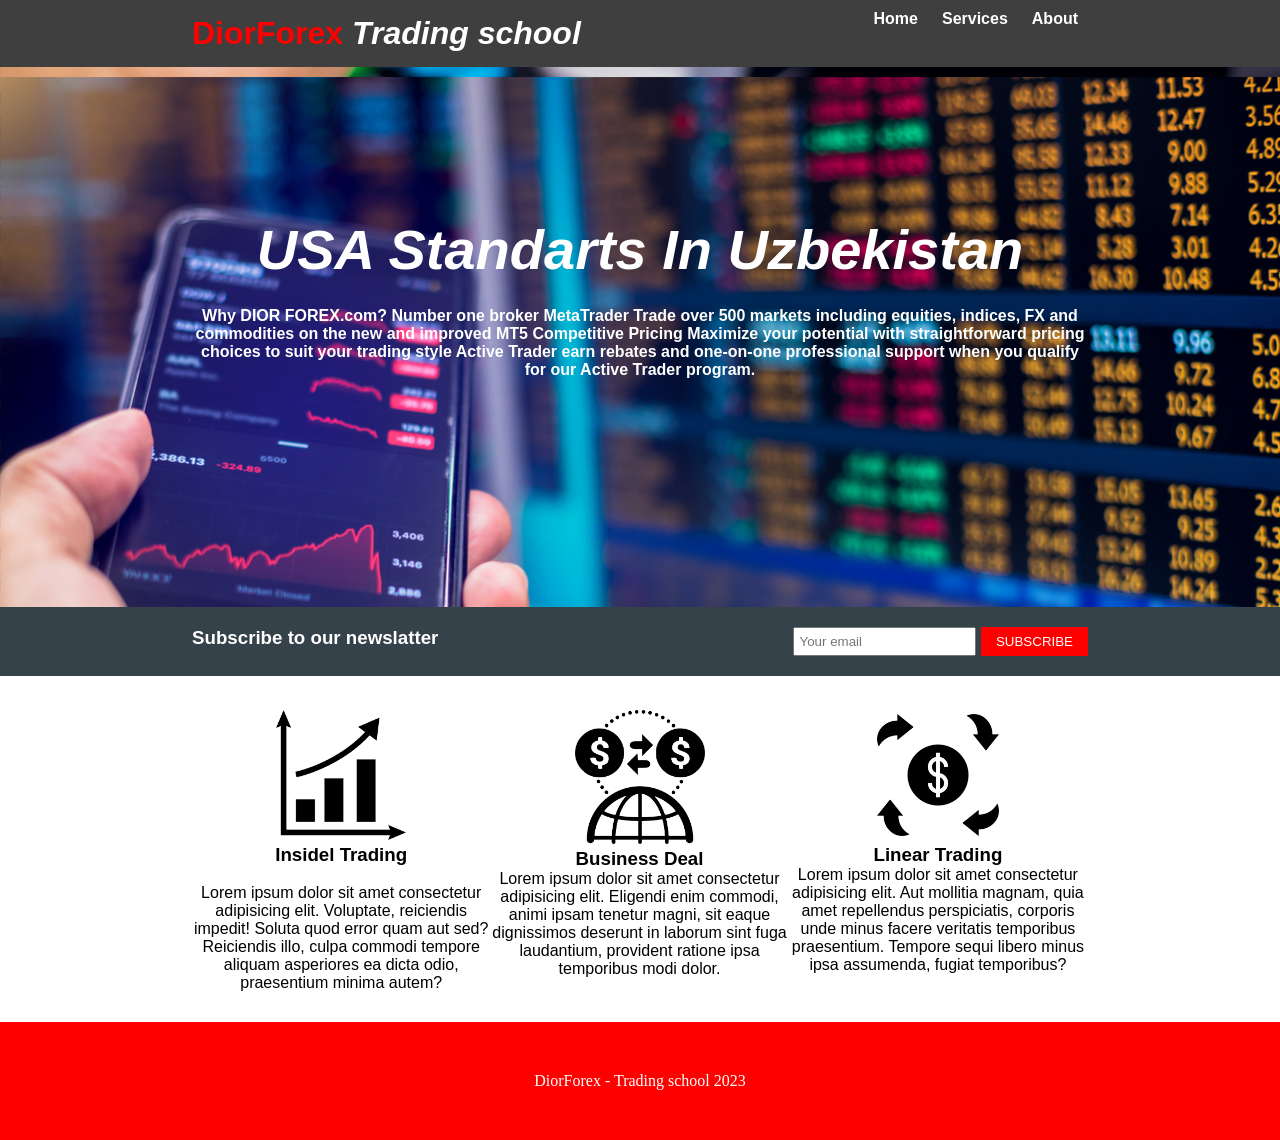
<file: DiorForex/index.html>
<!DOCTYPE html>
<html lang="en">
    <head>
        <title>DiorForex</title>
        <link rel="stylesheet" href="css/style.css">
    </head>

    <body>
        <div id="header">
            <div class="conatiner">
                <h1>
                    <span class="logo"><b>DiorForex</b></span> <i>Trading school</i>
                </h1>
                <ul class="navbar">
                    <li>
                        <a href="index.html"><b>Home</b></a>
                    </li>
                    <li>
                        <a href="services.html"><b>Services</b></a>
                    </li>

                    <li>
                        <a href="about.html"><b>About</b></a>
                    </li>
                </ul>
            </div>
        </div>
        <div id="banner">
            <div class="conatiner">
                <h1><i>USA Standarts In Uzbekistan</i></h1 >
                    <p><b>Why DIOR FOREX.com? Number one broker MetaTrader Trade over 500 markets including equities, indices, FX and commodities on the new and improved MT5 Competitive Pricing Maximize your potential with straightforward pricing choices to suit your trading style Active Trader earn rebates and one-on-one professional support when you qualify for our Active Trader program.</b></p>
            </div>
        </div>
        <div id="newsletter">
            <div class="conatiner">
                <div class="left">
                    <h3>Subscribe to our newslatter</h3>
                </div>
                <div class="right">
                    <input type="text" placeholder="Your email ">
                    <button class="button">SUBSCRIBE</button>
                </div>
            </div>
        </div>

        <div id="courses">
            <div class="conatiner">
                <div class="course-wrapper">
                    <div class="box">
                        <img src="images.png">
                        <h3>Insidel Trading</h3><br>
                        <p>Lorem ipsum dolor sit amet consectetur adipisicing elit. Voluptate, reiciendis impedit! Soluta quod error quam aut sed? Reiciendis illo, culpa commodi tempore aliquam asperiores ea dicta odio, praesentium minima autem?</p>
                    </div>
                    <div class="box">
                        <img src="trade-icon-transparent-4.jpg">
                        <h3>Business Deal</h3>
                        <p>Lorem ipsum dolor sit amet consectetur adipisicing elit. Eligendi enim commodi, animi ipsam tenetur magni, sit eaque dignissimos deserunt in laborum sint fuga laudantium, provident ratione ipsa temporibus modi dolor.</p>
                    </div>
                    <div class="box">
                        <img src="trading-2245372-1913837.webp">
                        <h3>Linear Trading</h3>
                        <p>Lorem ipsum dolor sit amet consectetur adipisicing elit. Aut mollitia magnam, quia amet repellendus perspiciatis, corporis unde minus facere veritatis temporibus praesentium. Tempore sequi libero minus ipsa assumenda, fugiat temporibus?</p>
                    </div>
                </div>
            </div>
        </div>
    </body>

    <div class="clr"></div>

    <div id="footer">
        <p>DiorForex - Trading school 2023</p>
    </div>
</html>
</file>
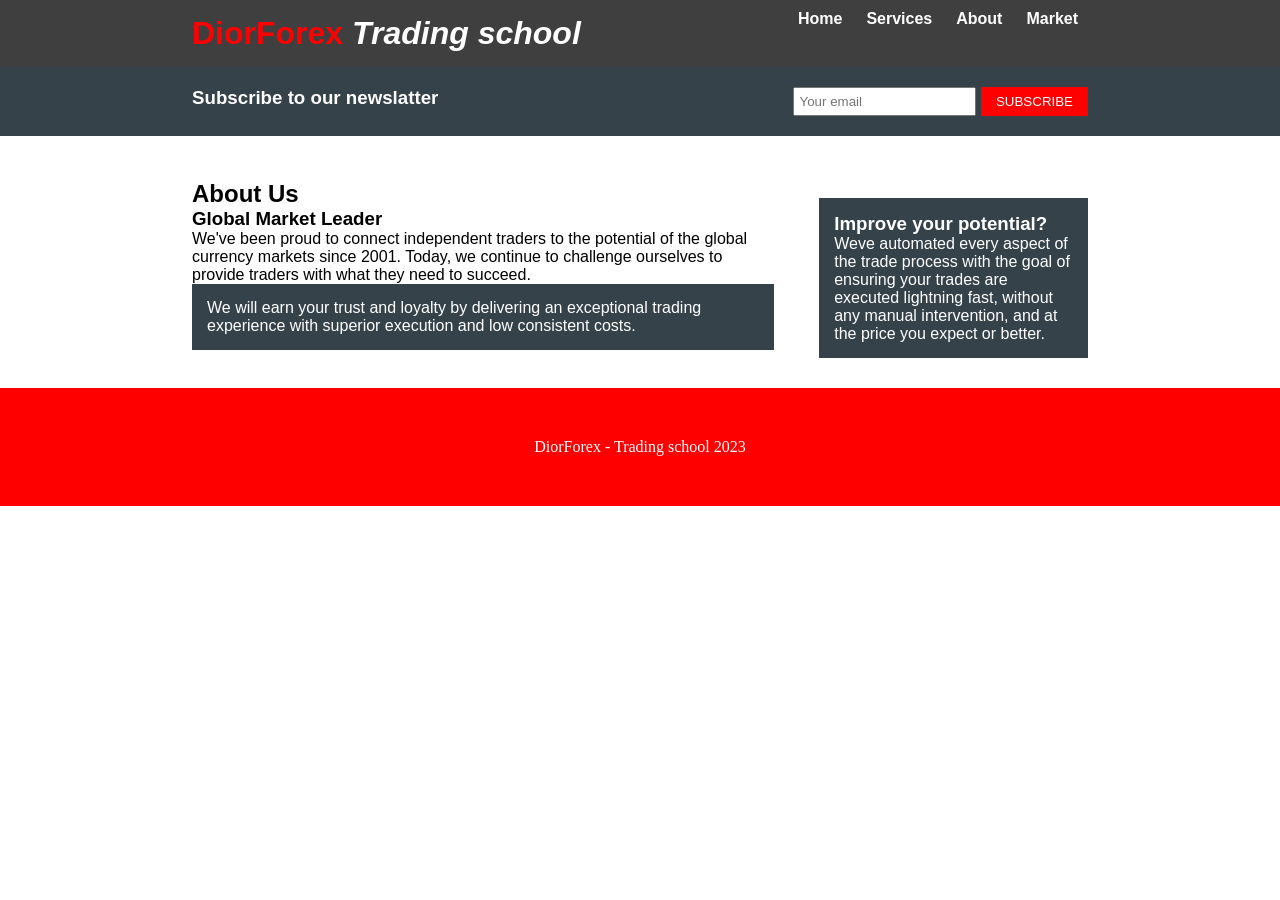
<file: DiorForex/about.html>
<!DOCTYPE html>
<html lang="en">
    <head>
        <title>DiorForex</title>
        <link rel="stylesheet" href="css/style.css">
    </head>

    <body>
        <div id="header">
            <div class="conatiner">
                <h1>
                    <span class="logo"><b>DiorForex</b></span> <i>Trading school</i>
                </h1>
                <ul class="navbar">
                    <li>
                        <a href="index.html"><b>Home</b></a>
                    </li>
                    <li>
                        <a href="services.html"><b>Services</b></a>
                    </li>
                    <li>
                        <a href="about.html"><b>About</b></a>
                    </li>
                    <li>
                        <a href="market.html"><b>Market</b></a>
                    </li>
                </ul>
            </div>
        </div>
        <div id="newsletter">
            <div class="conatiner">
                <div class="left">
                    <h3>Subscribe to our newslatter</h3>
                </div>
                <div class="right">
                    <input type="text" placeholder="Your email ">
                    <button class="button">SUBSCRIBE</button>
                </div>
            </div>
        </div>

        <div id="about-us">
            <div class="conatiner">
                <div class="main-content">
                    <h2>About Us</h2>
                    <h3>Global Market Leader</h3>
                    <p>We've been proud to connect independent traders to the potential of the global currency markets since 2001. Today, we continue to challenge ourselves to provide traders with what they need to succeed.</p>
                    <p class="bg-dark">We will earn your trust and loyalty by delivering an exceptional trading experience with superior execution and low consistent costs.
                    </p>
                </div> <br>
                <div class="sidebar">
                    <div class="bg-dark">
                        <h3>Improve your potential?</h3>
                        <p>Weve automated every aspect of the trade process with the goal of ensuring your trades are executed lightning fast, without any manual intervention, and at the price you expect  or better.</p>
                    </div>
                </div>
            </div>
            </div>

    <div class="clr"></div>
    
    <div id="footer">
        <p>DiorForex - Trading school 2023</p>
    </div>
</html>
</file>
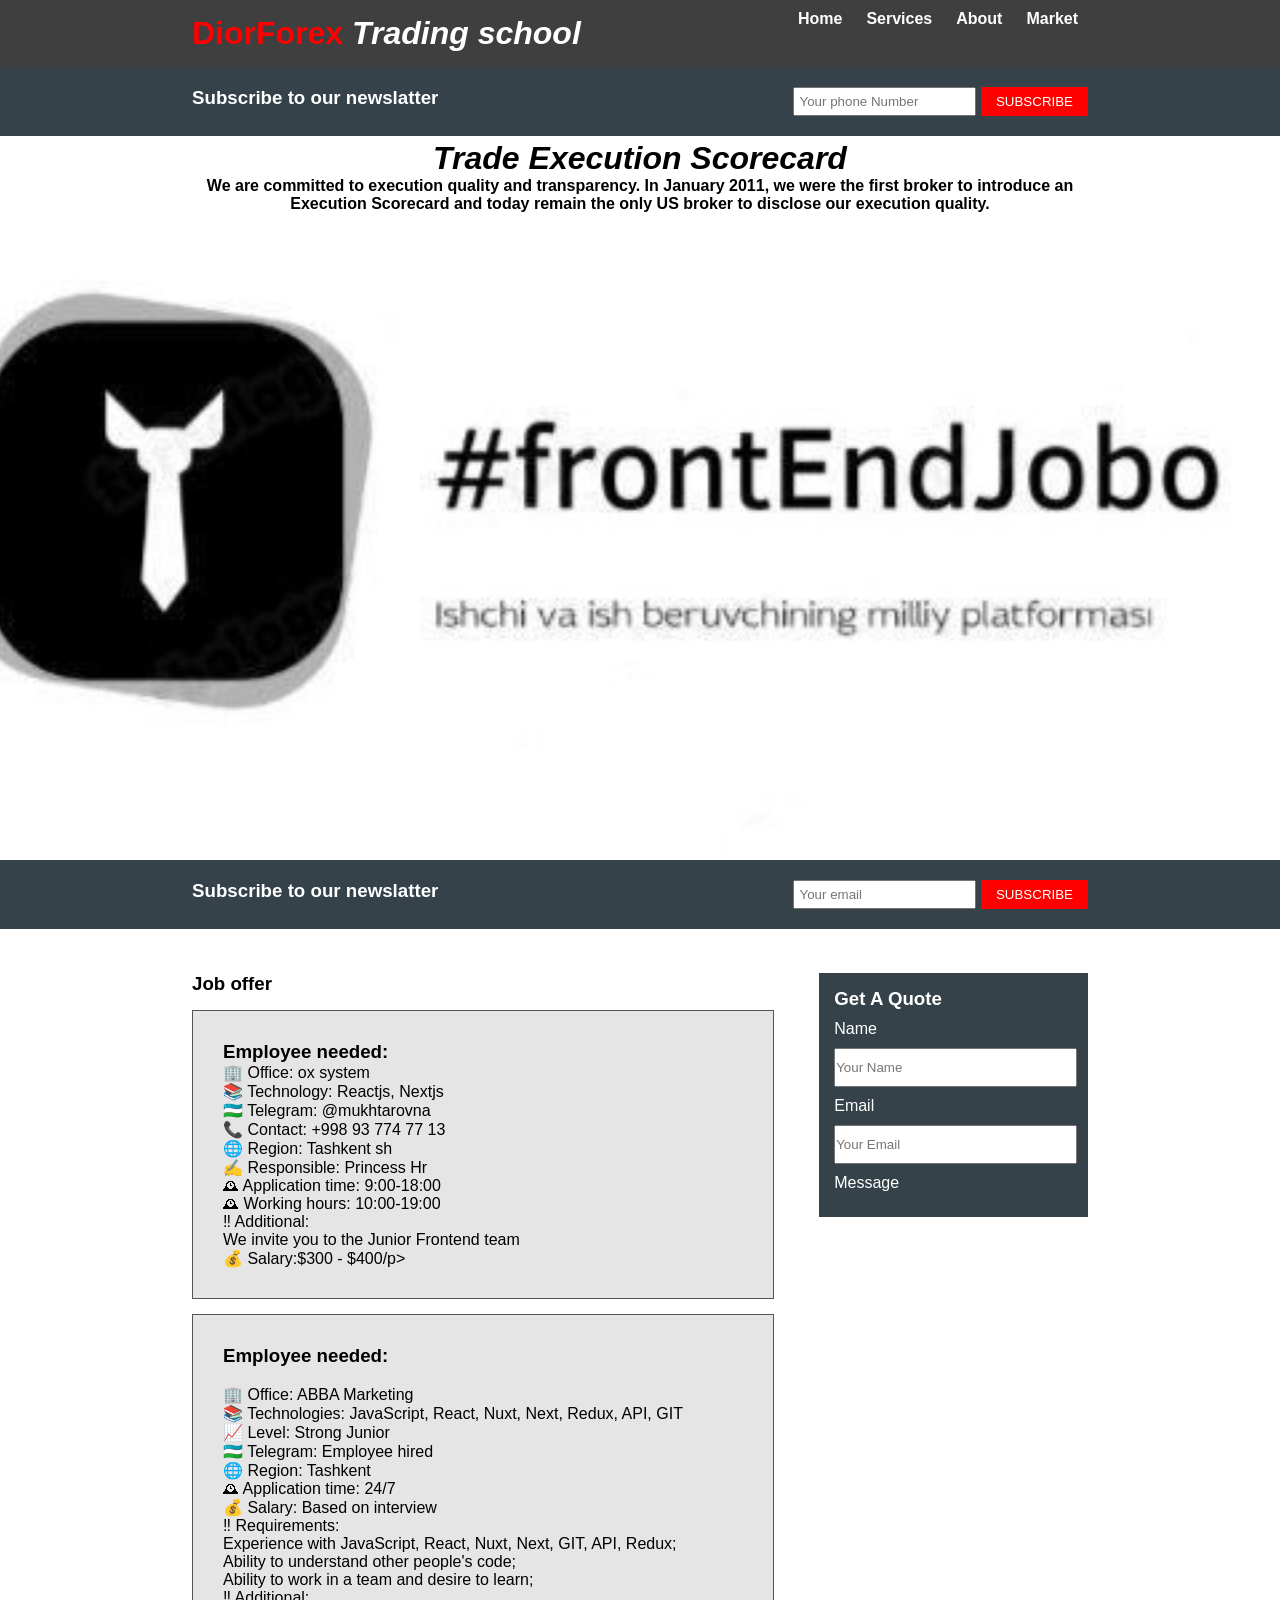
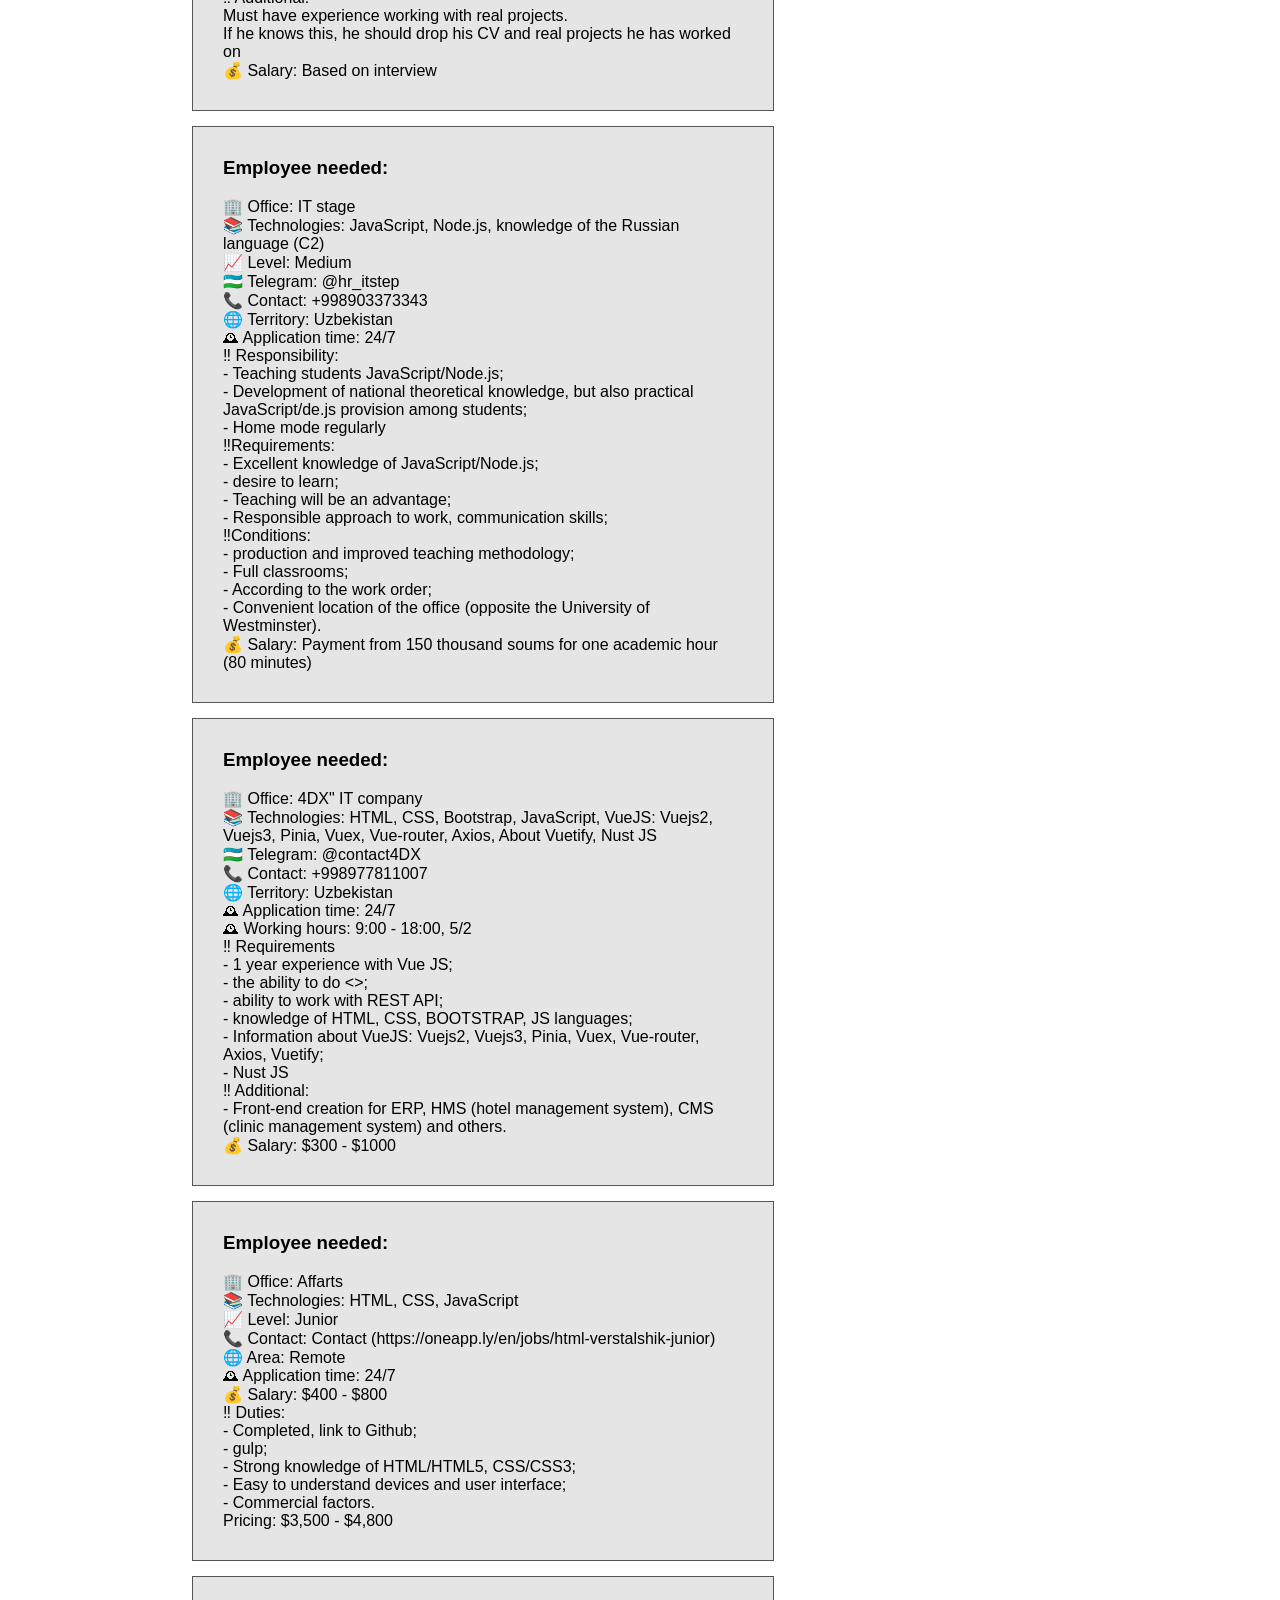
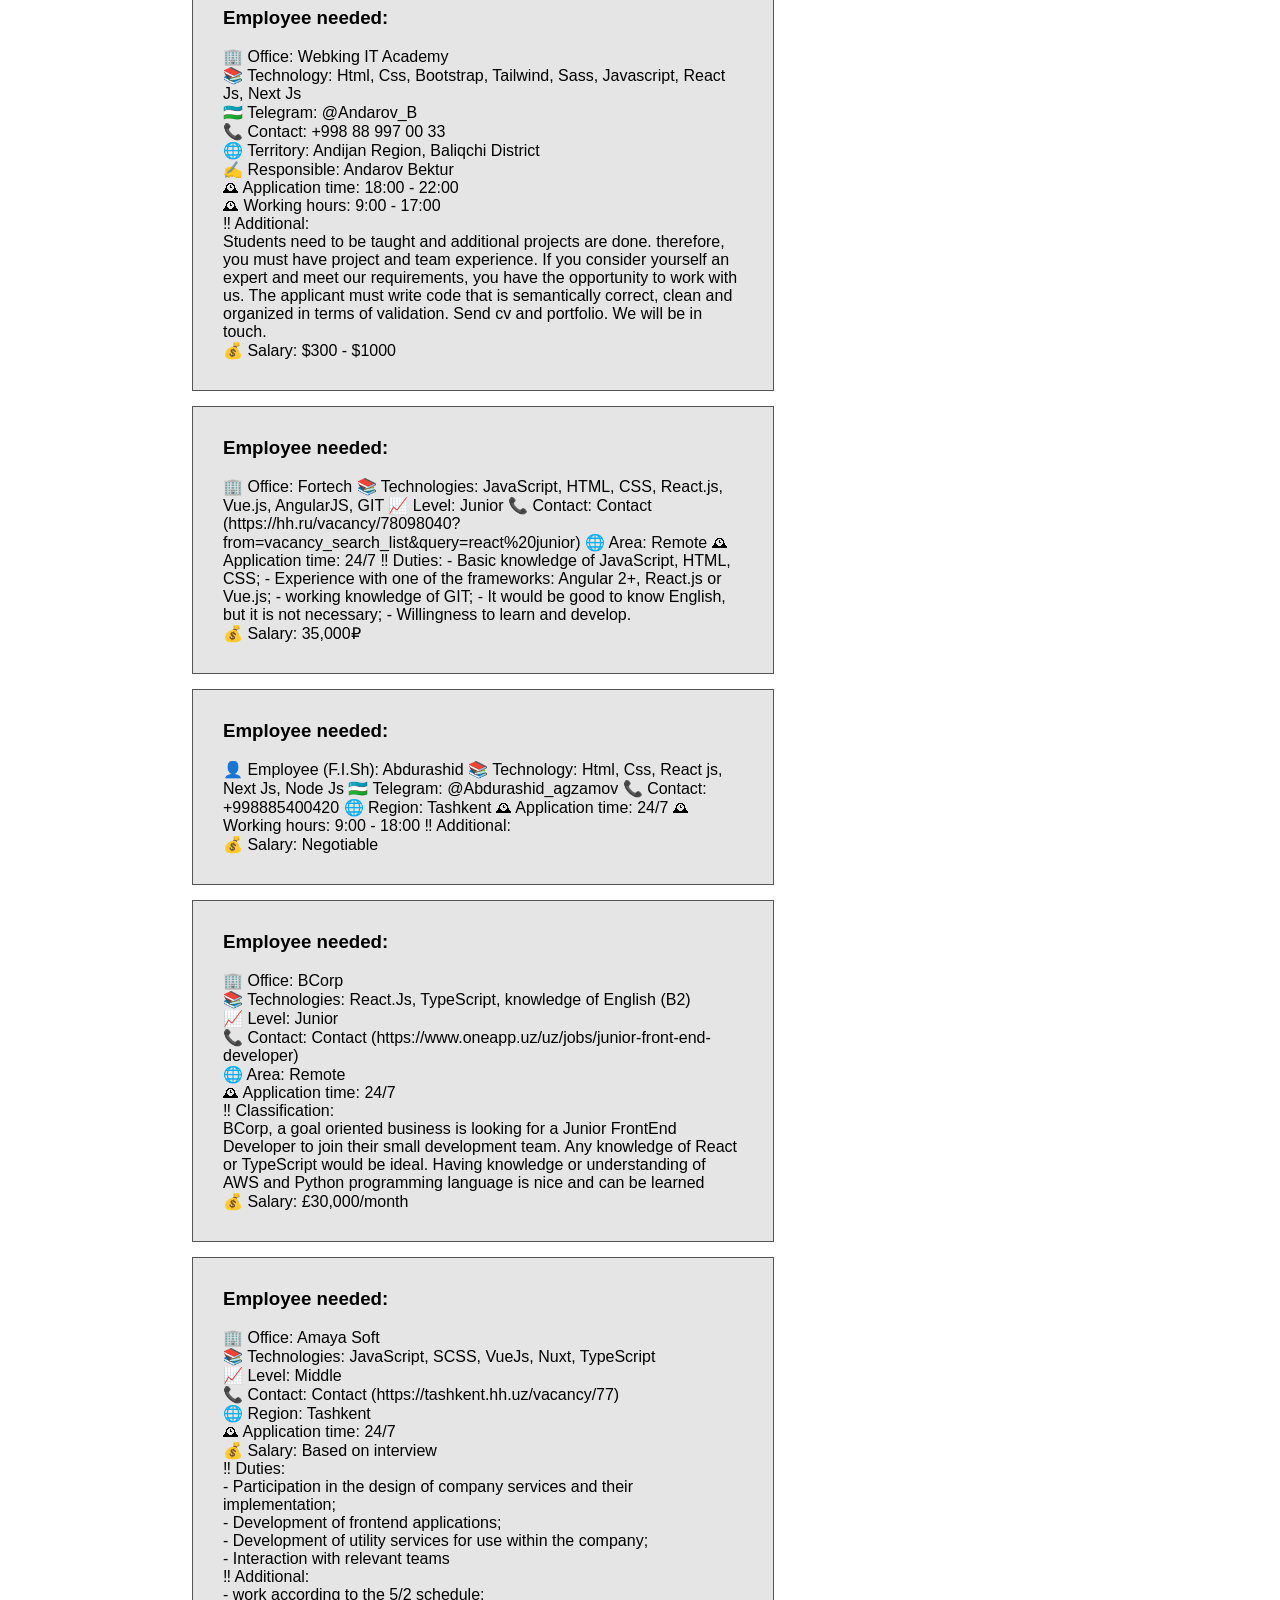
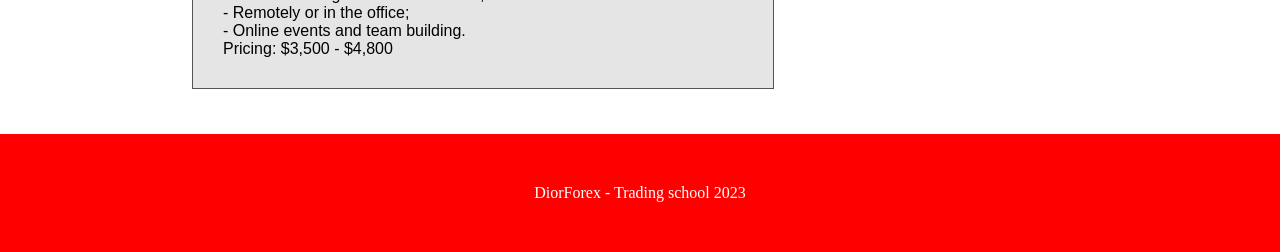
<file: DiorForex/market.html>
<!DOCTYPE html>
<html lang="en">
    <head>
        <title>DiorForex</title>
        <link rel="stylesheet" href="css/style.css">
    </head>

    <body>
        <div id="header">
            <div class="conatiner">
                <h1>
                    <span class="logo"><b>DiorForex</b></span> <i>Trading school</i>
                </h1>
                <ul class="navbar">
                    <li>
                        <a href="index.html"><b>Home</b></a>
                    </li>
                    <li>
                        <a href="services.html"><b>Services</b></a>
                    </li>
                    <li>
                        <a href="about.html"><b>About</b></a>
                    </li>
                    <li>
                        <a href="market.html"><b>Market</b></a>
                    </li>
                </ul>
            </div>
        </div>
    </div>
    <div id="newsletter">
        <div class="conatiner">
            <div class="left">
                <h3>Subscribe to our newslatter</h3>
            </div>
            <div class="right">
                <input type="text" placeholder="Your phone Number ">
                <button class="button">SUBSCRIBE</button>
            </div>
        </div>
    </div>
    <div id="banner2">
        <div class="conatiner">
            <h1><i>Trade Execution Scorecard</i></h1 >
                <p><b>We are committed to execution quality and transparency. In January 2011, we were the first broker to introduce an Execution Scorecard and today remain the only US broker to disclose our execution quality.</b></p>
        </div>
    </div>
</body>
        <div id="newsletter">
            <div class="conatiner">
                <div class="left">
                    <h3>Subscribe to our newslatter</h3>
                </div>
                <div class="right">
                    <input type="text" placeholder="Your email ">
                    <button class="button">SUBSCRIBE</button>
                </div>
            </div>
        </div>

        <div id="about-us">
            <div class="conatiner">
                <div class="main-content">
                  <h3>Job offer</h3>

                  <div class="service-box">
                    <h3>Employee needed:</h3>
                    <p>🏢 Office: ox system<br>
                        📚 Technology: Reactjs, Nextjs<br>
                        🇺🇿 Telegram: @mukhtarovna<br>
                        📞 Contact: +998 93 774 77 13<br>
                        🌐 Region: Tashkent sh<br>
                        ✍️ Responsible: Princess Hr<br>
                        🕰 Application time: 9:00-18:00<br>
                        🕰 Working hours: 10:00-19:00<br>
                        ‼️ Additional:<br>
                        We invite you to the Junior Frontend team</p>
                    <p>💰 Salary:$300 - $400/p>
                  </div>
                  <div class="service-box">
                    <h3>Employee needed:</h3><br>
                    <p>🏢 Office: ABBA Marketing<br>
                        📚 Technologies: JavaScript, React, Nuxt, Next, Redux, API, GIT<br>
                        📈 Level: Strong Junior<br>
                        🇺🇿 Telegram: Employee hired<br>
                        🌐 Region: Tashkent<br>
                        🕰 Application time: 24/7<br>
                        💰 Salary: Based on interview<br>
                        ‼️ Requirements:<br>
                        Experience with JavaScript, React, Nuxt, Next, GIT, API, Redux;<br>
                        Ability to understand other people's code;<br>
                        Ability to work in a team and desire to learn;<br>
                        ‼️ Additional:<br>
                        Must have experience working with real projects.<br>
                        If he knows this, he should drop his CV and real projects he has worked on</p>
                    <p>💰 Salary: Based on interview</p>
                  </div>          
                  <div class="service-box">
                    <h3>Employee needed:</h3><br>
                    <p>🏢 Office: IT stage<br>
                        📚 Technologies: JavaScript, Node.js, knowledge of the Russian language (C2)<br>
                        📈 Level: Medium<br>
                        🇺🇿 Telegram: @hr_itstep<br>
                        📞 Contact: +998903373343<br>
                        🌐 Territory: Uzbekistan<br>
                        🕰 Application time: 24/7<br>
                        ‼️ Responsibility:<br>
                        - Teaching students JavaScript/Node.js;<br>
                        - Development of national theoretical knowledge, but also practical JavaScript/de.js provision among students;<br>
                        - Home mode regularly<br>
                        ‼Requirements:<br>
                        - Excellent knowledge of JavaScript/Node.js;<br>
                        - desire to learn;<br>
                        - Teaching will be an advantage;<br>
                        - Responsible approach to work, communication skills;<br>
                        ‼Conditions:<br>
                        - production and improved teaching methodology;<br>
                        - Full classrooms;<br>
                        - According to the work order;<br>
                        - Convenient location of the office (opposite the University of Westminster).</p>
                    <p>💰 Salary: Payment from 150 thousand soums for one academic hour (80 minutes)</p>
                  </div>    
                  <div class="service-box">
                    <h3>Employee needed:</h3><br>
                    <p>🏢 Office: 4DX" IT company<br>
                        📚 Technologies: HTML, CSS, Bootstrap, JavaScript, VueJS: Vuejs2, Vuejs3, Pinia, Vuex, Vue-router, Axios, About Vuetify, Nust JS<br>
                        🇺🇿 Telegram: @contact4DX<br>
                        📞 Contact: +998977811007<br>
                        🌐 Territory: Uzbekistan<br>
                        🕰 Application time: 24/7<br>
                        🕰 Working hours: 9:00 - 18:00, 5/2<br>
                        ‼️ Requirements<br>
                        - 1 year experience with Vue JS;<br>
                        - the ability to do <<layout>>;<br>
                        - ability to work with REST API;<br>
                        - knowledge of HTML, CSS, BOOTSTRAP, JS languages;<br>
                        - Information about VueJS: Vuejs2, Vuejs3, Pinia, Vuex, Vue-router, Axios, Vuetify;<br>
                        - Nust JS<br>
                        ‼️ Additional:<br>
                        - Front-end creation for ERP, HMS (hotel management system), CMS (clinic management system) and others.</p>
                    <p>💰 Salary: $300 - $1000</p>
                  </div>    
                  <div class="service-box">
                    <h3>Employee needed:</h3><br>
                    <p>🏢 Office: Affarts<br>
                        📚 Technologies: HTML, CSS, JavaScript<br>
                        📈 Level: Junior<br>
                        📞 Contact: Contact (https://oneapp.ly/en/jobs/html-verstalshik-junior)<br>
                        🌐 Area: Remote<br>
                        🕰 Application time: 24/7<br>
                        💰 Salary: $400 - $800<br>
                        ‼️ Duties:<br>
                        - Completed, link to Github;<br>
                        - gulp;<br>
                        - Strong knowledge of HTML/HTML5, CSS/CSS3;<br>
                        - Easy to understand devices and user interface;<br>
                        - Commercial factors.</p>
                    <p>Pricing: $3,500 - $4,800</p>
                  </div>    
                  <div class="service-box">
                    <h3>Employee needed:</h3><br>
                    <p>🏢 Office: Webking IT Academy<br>
                        📚 Technology: Html, Css, Bootstrap, Tailwind, Sass, Javascript, React Js, Next Js<br>
                        🇺🇿 Telegram: @Andarov_B<br>
                        📞 Contact: +998 88 997 00 33<br>
                        🌐 Territory: Andijan Region, Baliqchi District<br>
                        ✍️ Responsible: Andarov Bektur<br>
                        🕰 Application time: 18:00 - 22:00<br>
                        🕰 Working hours: 9:00 - 17:00<br>
                        ‼️ Additional:<br>
                        Students need to be taught and additional projects are done. therefore, you must have project and team experience. If you consider yourself an expert and meet our requirements, you have the opportunity to work with us. The applicant must write code that is semantically correct, clean and organized in terms of validation. Send cv and portfolio. We will be in touch.</p>
                    <p>💰 Salary: $300 - $1000</p>
                  </div>    
                  <div class="service-box">
                    <h3>Employee needed:</h3><br>
                    <p>🏢 Office: Fortech
                        📚 Technologies: JavaScript, HTML, CSS, React.js, Vue.js, AngularJS, GIT
                        📈 Level: Junior
                        📞 Contact: Contact (https://hh.ru/vacancy/78098040?from=vacancy_search_list&query=react%20junior)
                        🌐 Area: Remote
                        🕰 Application time: 24/7
                        ‼️ Duties:
                        - Basic knowledge of JavaScript, HTML, CSS;
                        - Experience with one of the frameworks: Angular 2+, React.js or Vue.js;
                        - working knowledge of GIT;
                        - It would be good to know English, but it is not necessary;
                        - Willingness to learn and develop.</p>
                    <p>💰 Salary: 35,000₽</p>
                  </div>    
                  <div class="service-box">
                    <h3>Employee needed:</h3><br>
                    <p>👤 Employee (F.I.Sh): Abdurashid
                        📚 Technology: Html, Css, React js, Next Js, Node Js
                        🇺🇿 Telegram: @Abdurashid_agzamov
                        📞 Contact: +998885400420
                        🌐 Region: Tashkent
                        🕰 Application time: 24/7
                        🕰 Working hours: 9:00 - 18:00
                        ‼️ Additional:</p>
                    <p>💰 Salary: Negotiable</p>
                  </div>    
                  <div class="service-box">
                    <h3>Employee needed:</h3><br>
                    <p>🏢 Office: BCorp<br>
                        📚 Technologies: React.Js, TypeScript, knowledge of English (B2)<br>
                        📈 Level: Junior<br>
                        📞 Contact: Contact (https://www.oneapp.uz/uz/jobs/junior-front-end-developer)<br>
                        🌐 Area: Remote<br>
                        🕰 Application time: 24/7<br>
                        ‼️ Classification:<br>
                        BCorp, a goal oriented business is looking for a Junior FrontEnd Developer to join their small development team. Any knowledge of React or TypeScript would be ideal. Having knowledge or understanding of AWS and Python programming language is nice and can be learned</p>
                    <p>💰 Salary: £30,000/month</p>
                  </div>    
                  <div class="service-box">
                    <h3>Employee needed:</h3><br>
                    <p>🏢 Office: Amaya Soft<br>
                        📚 Technologies: JavaScript, SCSS, VueJs, Nuxt, TypeScript<br>
                        📈 Level: Middle<br>
                        📞 Contact: Contact (https://tashkent.hh.uz/vacancy/77)<br>
                        🌐 Region: Tashkent<br>
                        🕰 Application time: 24/7<br>
                        💰 Salary: Based on interview<br>
                        ‼️ Duties:<br>
                        - Participation in the design of company services and their implementation;<br>
                        - Development of frontend applications;<br>
                        - Development of utility services for use within the company;<br>
                        - Interaction with relevant teams<br>
                        ‼️ Additional:<br>
                        - work according to the 5/2 schedule;<br>
                        - Remotely or in the office;<br>
                        - Online events and team building.</p>
                    <p>Pricing: $3,500 - $4,800</p>
                  </div>           
                </div> 
                <div class="sidebar">
                    <div class="bg-dark">
                        <h3>Get A Quote</h3>
                        <label>Name</label>
                        <input class="form-input" type="text" placeholder="Your Name">

                        <label>Email</label >
                        <input class="form-input" type="text" placeholder="Your Email">
                        <label>Message</label>
                    </div>
                </div>

            </div>
            

        </div>

    <div class="clr"></div>
    
    <div id="footer">
        <p>DiorForex - Trading school 2023</p>
    </div>
</html>
</file>
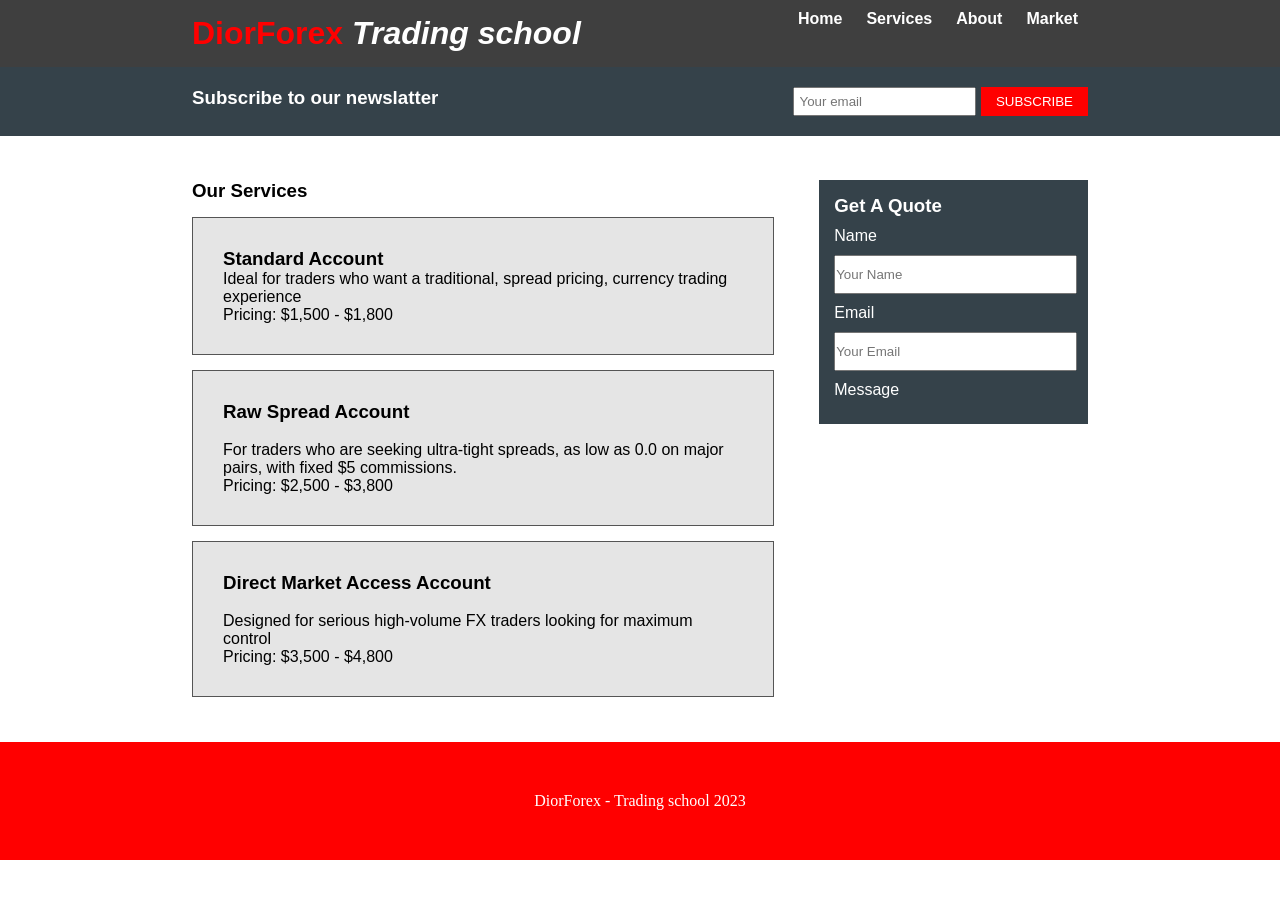
<file: DiorForex/services.html>
<!DOCTYPE html>
<html lang="en">
    <head>
        <title>DiorForex</title>
        <link rel="stylesheet" href="css/style.css">
    </head>

    <body>
        <div id="header">
            <div class="conatiner">
                <h1>
                    <span class="logo"><b>DiorForex</b></span> <i>Trading school</i>
                </h1>
                <ul class="navbar">
                    <li>
                        <a href="index.html"><b>Home</b></a>
                    </li>
                    <li>
                        <a href="services.html"><b>Services</b></a>
                    </li>
                    <li>
                        <a href="about.html"><b>About</b></a>
                    </li>
                    <li>
                        <a href="market.html"><b>Market</b></a>
                    </li>
                </ul>
            </div>
        </div>
        <div id="newsletter">
            <div class="conatiner">
                <div class="left">
                    <h3>Subscribe to our newslatter</h3>
                </div>
                <div class="right">
                    <input type="text" placeholder="Your email ">
                    <button class="button">SUBSCRIBE</button>
                </div>
            </div>
        </div>

        <div id="about-us">
            <div class="conatiner">
                <div class="main-content">
                  <h3>Our Services</h3>

                  <div class="service-box">
                    <h3>Standard Account</h3>
                    <p>Ideal for traders who want a traditional, spread pricing, currency trading experience</p>
                    <p>Pricing: $1,500 - $1,800</p>
                  </div>
                  <div class="service-box">
                    <h3>Raw Spread Account</h3><br>
                    <p>For traders who are seeking ultra-tight spreads, as low as 0.0 on major pairs, with fixed $5 commissions.</p>
                    <p>Pricing: $2,500 - $3,800</p>
                  </div>
                  <div class="service-box">
                    <h3>Direct Market Access Account</h3><br>
                    <p>Designed for serious high-volume FX traders looking for maximum control</p>
                    <p>Pricing: $3,500 - $4,800</p>
                  </div>                 
                </div> 
                <div class="sidebar">
                       
                    <div class="bg-dark">
                        <h3>Get A Quote</h3>
                        <label>Name</label>
                        <input class="form-input" type="text" placeholder="Your Name">

                        <label>Email</label >
                        <input class="form-input" type="text" placeholder="Your Email">
                        <label>Message</label>
                    </div>
                </div>

            </div>
            

        </div>

    <div class="clr"></div>
    
    <div id="footer">
        <p>DiorForex - Trading school 2023</p>
    </div>
</html>
</file>
<file: DiorForex/css/style.css>
body, h1, h2 ,h3, ul, p {
    margin: 0;
    padding: 0;
}
#header {
    background-color: #3f3f3f;
    border-color: 5px solid rgb(252, 6, 6)
}

#header h1 {
    color: #fff;
    font-family: sans-serif;
    padding: 15px 0;
    display: inline-block;
} 

#header .logo {
    color: red;
}

.navbar {
    float: right;
}

.navbar  li {
    display: inline;
}

.navbar li a {
    text-decoration: none;
    color: #ffffff;
    font-family: sans-serif;
    padding: 10px;
    display: inline-block;
}

.navbar li a:hover {
    color:gold
}
.conatiner {
    width: 70%;
    margin: auto;
}

#banner {
    height: 60vh;
    background-image: url(How-To-Be-Successful-In-Forex-Trading.jpg);
    background-size: cover;
    background-position: center 10px;
    text-align: center;
    color: #ffffff;   
    font-family: sans-serif;
}

#banner h1 {
    font-size: 56px;
    margin-bottom: 25px;
    padding-top: 150px;
}

#newsletter {
    background-color: #35424a;
    color: #fff;
    font-family: sans-serif;
    padding: 20px 0;
    display: inline-block;
    width: 100%;
}

#newsletter .left {
    float: left;
}

#newsletter .right {
    float: right;
} 

#newsletter input {
    padding: 5px;
}

.button {
    padding: 7px 15px;
    border: none;
    background-color: red;
    color: #fff;
    margin-left: 1px;
}

#courses {
    padding: 30px 0;
}

.box {
    width: 33.3%;
    float: left;
    text-align: center;
    font-family: sans-serif;
}

.box img {
    max-width: 100%;
    width: 130px;
}

.clr {
    clear: both;
}

#footer {
    padding: 50px 0;
    text-align: center;
    background-color: red;
    color: #fff;
    margin-top: 30px;
}

.main-content {
    width: 65%;
    float: left;
}

.sidebar {
    width: 30%;
    float: right;
}

#about-us {
    margin: 40px 0;
    font-family: sans-serif;
}
.bg-dark {
    background-color: #35424a;
    color: #fff;
    padding: 15px;
}

.service-box {
    padding: 30px;
    margin: 15px 0;
    background-color: #e5e5e5;
    border: 1px solid #555;
}

label {
    display: block;
    margin: 10px 0;
}

.form-input,textarea {
    width: 100%;
    padding: 10px 0;
}

.active {
    color: coral !important;
}

#banner2 {
    height: 80vh;
    background-image: url(photo_2023-03-29_23-20-38.jpg);
    background-size: cover;
    background-position: center 10px;
    text-align: center;
    color: #000000;   
    font-family: sans-serif;
}

.form-input,textarea {
    width: 100%;
    padding: 10px 0;
}
</file>
